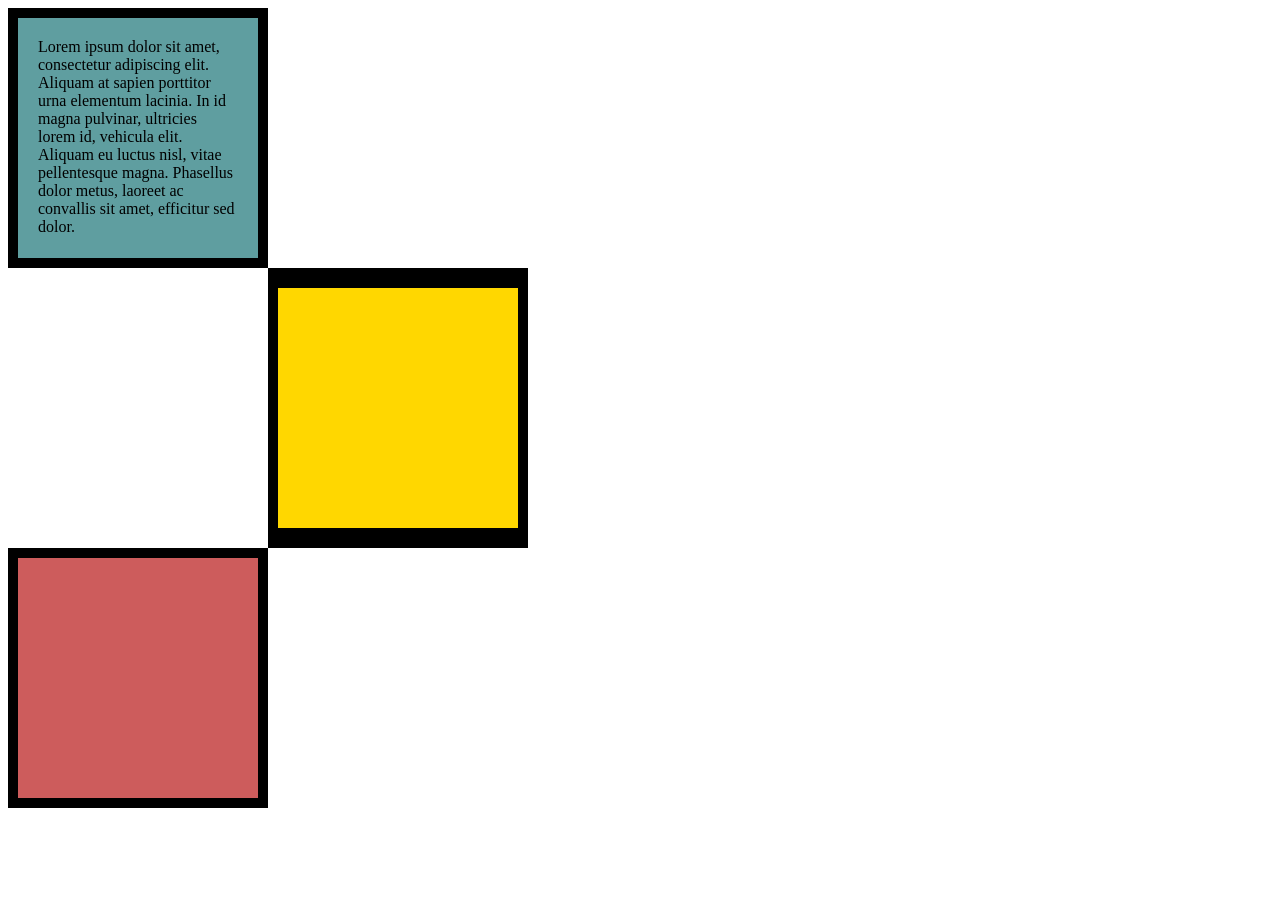
<file: 6.3 CSS Box Model/index.html>
<!DOCTYPE html>
<html lang="en">

<head>
  <meta charset="UTF-8">
  <title>CSS Box Model</title>
  <link rel="stylesheet" href="styles.css">
</head>

<body>
<div id="box1">
  <p>
    Lorem ipsum dolor sit amet, consectetur adipiscing elit. Aliquam at sapien porttitor urna elementum lacinia. In
    id magna pulvinar, ultricies lorem id, vehicula elit. Aliquam eu luctus nisl, vitae pellentesque magna. Phasellus
    dolor metus, laoreet ac convallis sit amet, efficitur sed dolor.</p>
</div>
<div id="box2">
</div>
<div id="box3">
</div>
  <!-- TODOs:
1. Create 3 Boxes using the div element.
2. Set their sizes to 200px heigh by 200px wide.
3. Set different background colors for each of the boxes (I used cadetblue, gold and indianred).
4. Add a paragraph <p> element into the first div and add the following words:
    Lorem ipsum dolor sit amet, consectetur adipiscing elit. Aliquam at sapien porttitor urna elementum lacinia. In
    id magna pulvinar, ultricies lorem id, vehicula elit. Aliquam eu luctus nisl, vitae pellentesque magna. Phasellus
    dolor metus, laoreet ac convallis sit amet, efficitur sed dolor.
5. Set the 1st div to have 20px padding all around with a black 10px border.
6. Fix the style of the <p> element to remove all margins.
Hint: Use the CSS inspector in Chrome.
7. Set the 2nd div to have a 20px border on top and bottom and 10px border left and right. (See goal image)
8. Set the 3rd div to have a 10px border 
9. Set the margins for the divs so that each box corner touches the other. (See the goal image)
-->

</body>

</html>
</file>
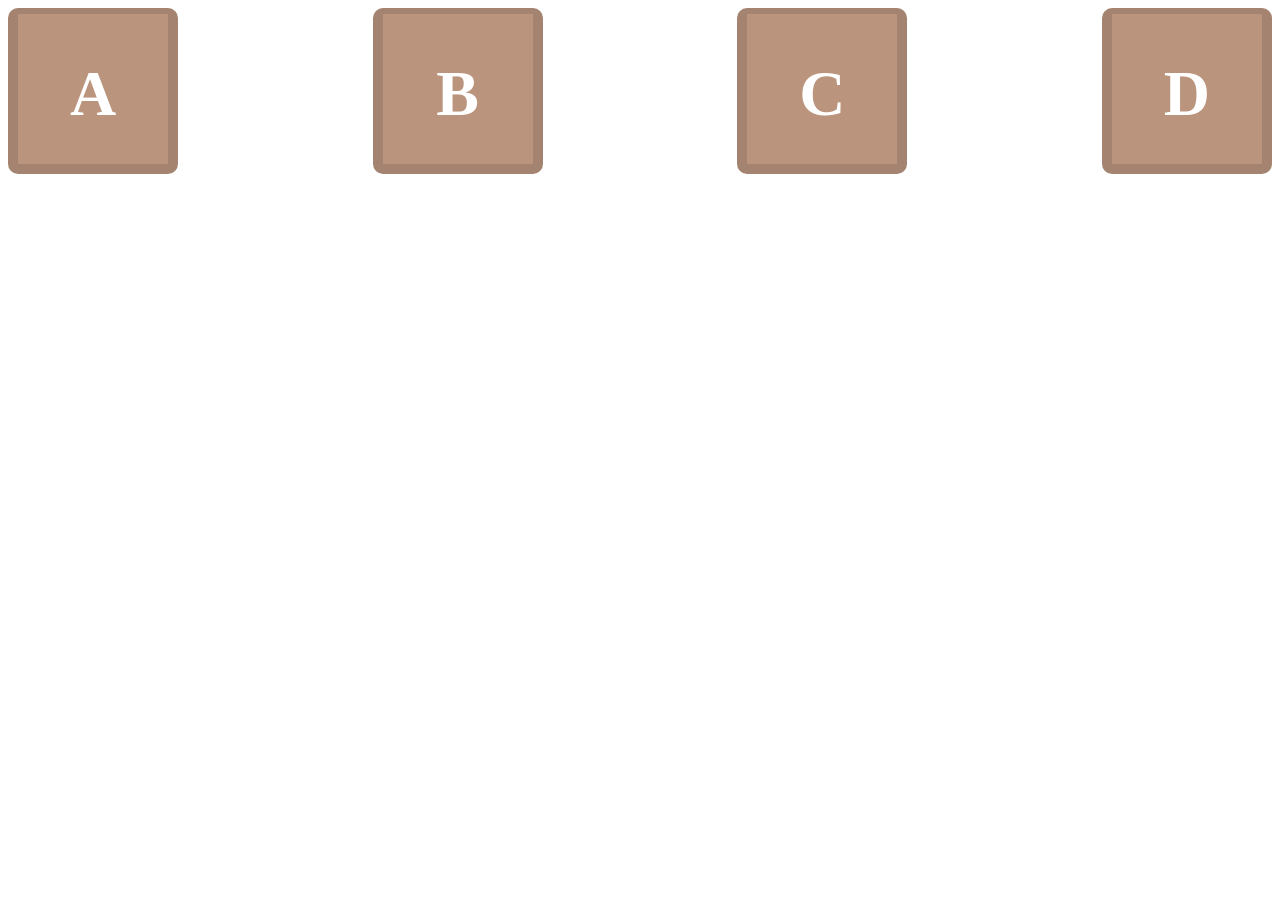
<file: button-testing/index.html>
<!DOCTYPE html>
<html lang="en">
<head>
    <meta charset="UTF-8">
    <meta name="viewport" content="width=device-width, initial-scale=1.0">
    <link rel="stylesheet" href="styles.css">
    <title>Document</title>
</head>
<body>
    <div class="basic-box">
        <div class="box-1">
            <h1>A</h1>
        </div>
        <div class="box-2">
            <h1>B</h1>
        </div>
        <div class="box-3">
            <h1>C</h1>
        </div>
        <div class="box-4">
            <h1>D</h1>
        </div>
    </div>
</body>
</html>
</file>
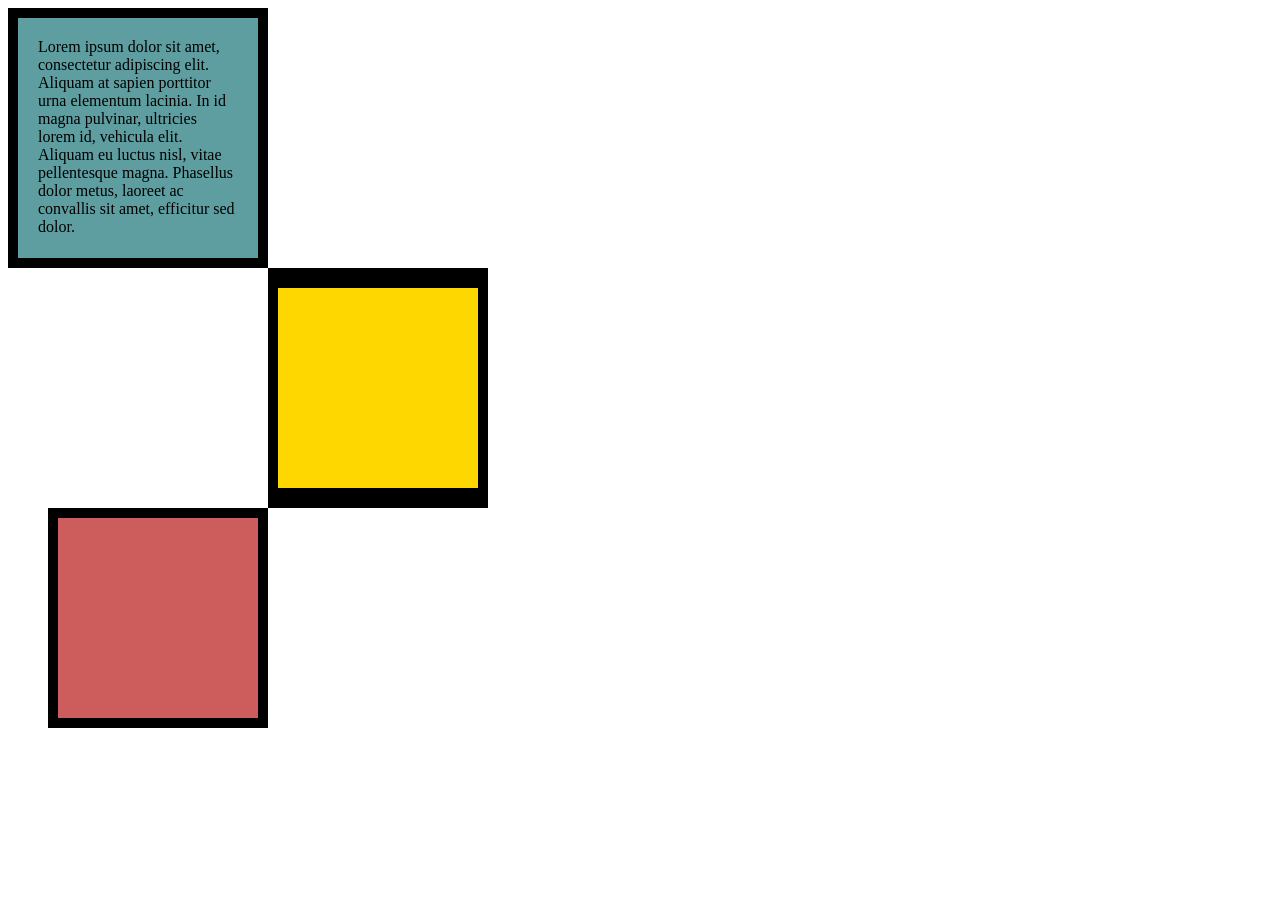
<file: 6.3 CSS Box Model/solution.html>
<!DOCTYPE html>
<html lang="en">

<head>
  <meta charset="UTF-8">
  <title>CSS Box Model</title>
  <style>
    div {
      height: 200px;
      width: 200px;
    }

    p {
      margin: 0;
    }

    #first {
      background-color: cadetblue;
      padding: 20px;
      border: 10px solid black;
    }

    #second {
      background-color: gold;
      border: solid black;
      border-width: 20px 10px;
      margin-left: 260px;
    }

    #third {
      background-color: indianred;
      border: 10px solid black;
      margin-left: 40px;
    }
  </style>
</head>

<body>
  <div id="first">
    <p>Lorem ipsum dolor sit amet, consectetur adipiscing elit. Aliquam at sapien porttitor urna elementum lacinia. In
      id magna pulvinar, ultricies lorem id, vehicula elit. Aliquam eu luctus nisl, vitae pellentesque magna. Phasellus
      dolor metus, laoreet ac convallis sit amet, efficitur sed dolor. </p>
  </div>
  <div id="second">

  </div>
  <div id="third">

  </div>
</body>

</html>
</file>
<file: 6.3 CSS Box Model/styles.css>
p{
    margin: 0px;
}

div{
    height: 200px;
    width: 200px;
    padding: 20px;
    border: 10px solid black;
}

#box1{
    background-color: cadetblue;
}

#box2{
    background-color: gold;
    border-top: 20px solid black;
    border-bottom: 20px solid black;
    margin-left: 260px;
}

#box3{
    background-color: indianred;
}
</file>
<file: button-testing/styles.css>
.basic-box{
    display: flex;
    justify-content: space-between;
}

.box-1{
    width: 150px;
    height: 150px;
    background-color: rgb(186, 148, 124);
    border: 10px solid rgb(164, 132, 112);
    border-top: 6px solid rgb(164, 132, 112);;
    border-radius: 10px;
    text-align: center;
    font-size: 200%;
    color: white;
}

.box-2{
    width: 150px;
    height: 150px;
    background-color: rgb(186, 148, 124);
    border: 10px solid rgb(164, 132, 112);
    border-top: 6px solid rgb(164, 132, 112);;
    border-radius: 10px;
    text-align: center;
    font-size: 200%;
    color: white;
}

.box-3{
    width: 150px;
    height: 150px;
    background-color: rgb(186, 148, 124);
    border: 10px solid rgb(164, 132, 112);
    border-top: 6px solid rgb(164, 132, 112);;
    border-radius: 10px;
    text-align: center;
    font-size: 200%;
    color: white;
}

.box-4{
    width: 150px;
    height: 150px;
    background-color: rgb(186, 148, 124);
    border: 10px solid rgb(164, 132, 112);
    border-top: 6px solid rgb(164, 132, 112);;
    border-radius: 10px;
    text-align: center;
    font-size: 200%;
    color: white;
}
</file>
